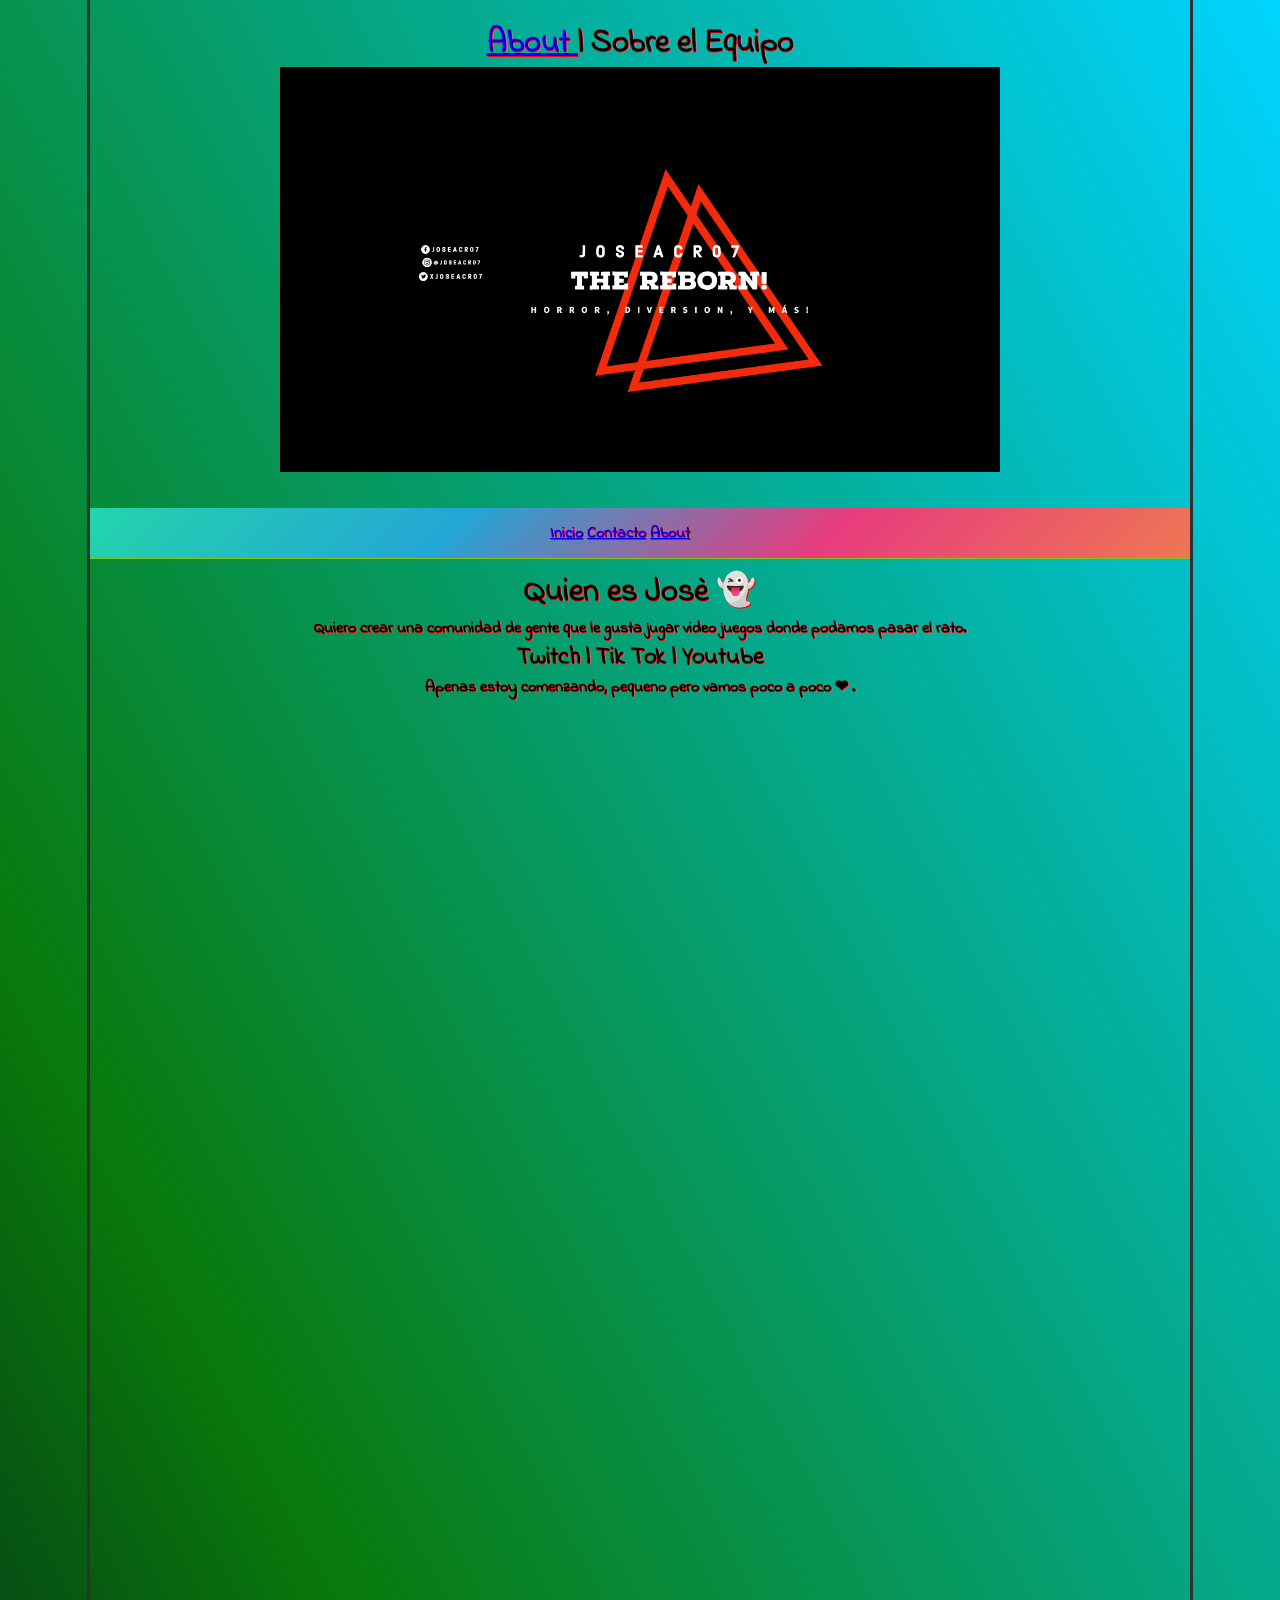
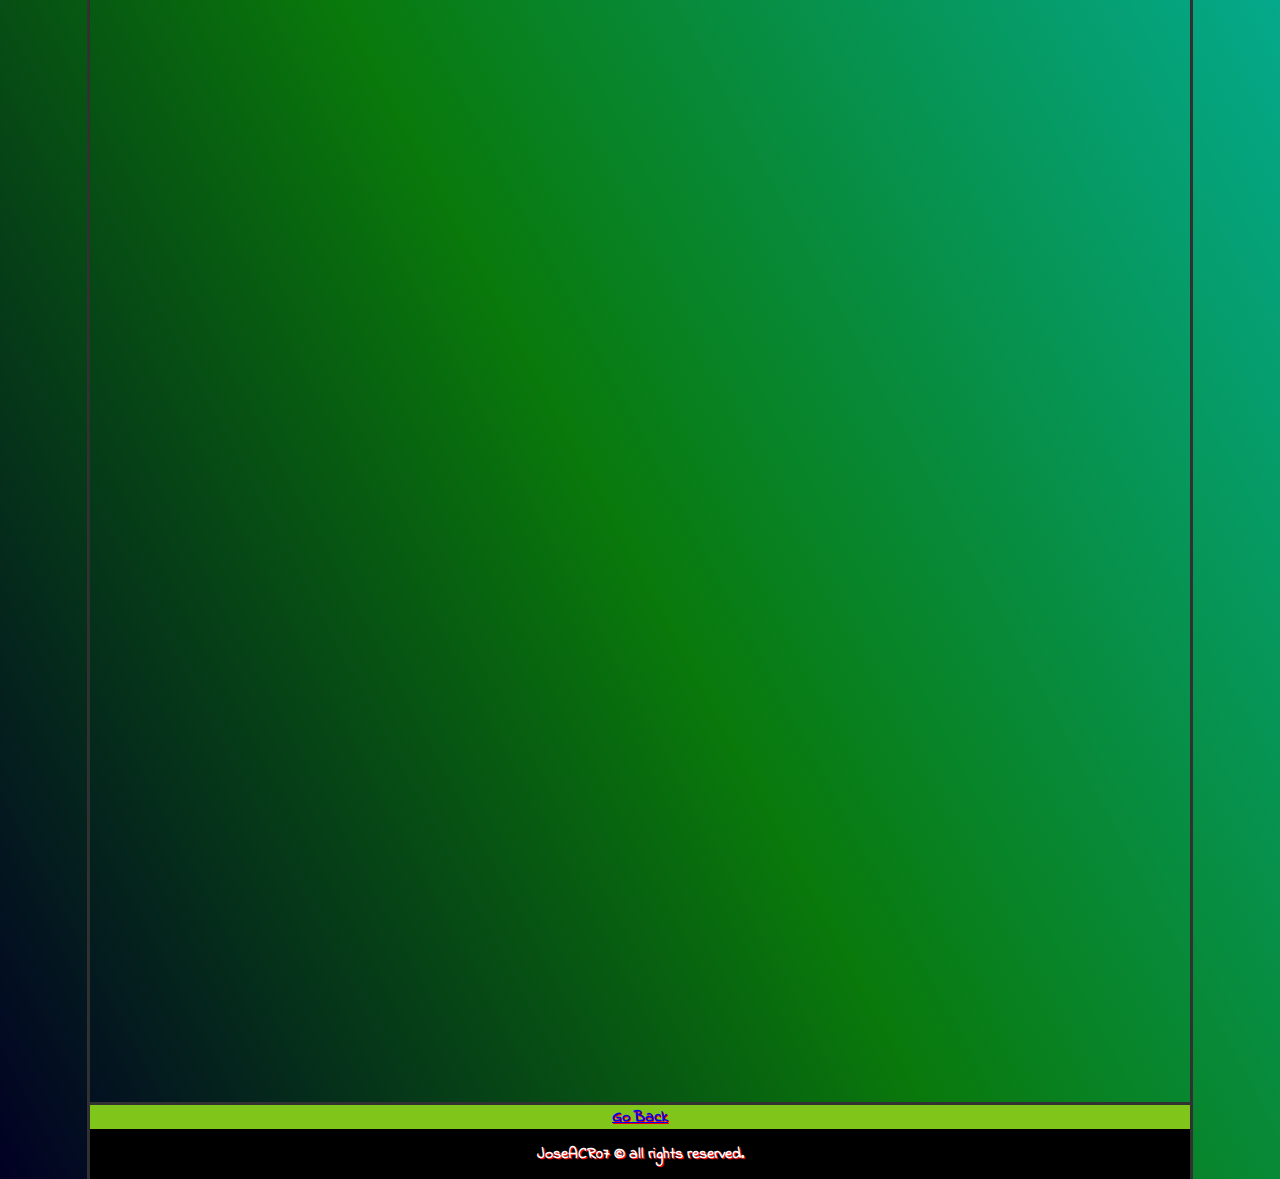
<file: about me.html>
<!DOCTYPE html>
<html>

<head>
  <meta charset="utf-8">
  <link rel="stylesheet" href="about me.css">
  <title>JoseACR07 team | about </title>
  <link rel="icon" href="/call-of-duty .ico">
  <link rel="preconnect" href="https://fonts.googleapis.com">
  <link rel="preconnect" href="https://fonts.gstatic.com" crossorigin>
  <link href="https://fonts.googleapis.com/css2?family=Indie+Flower&display=swap" rel="stylesheet">

</head>

    <body>

      
      
      <div id="container">


    <header class="about">
      <h1><a href= https://linkr.bio/joseacr07> About </a> | Sobre el Equipo </h1>
     
        <a href="/index.html"><h1 class="logo"><img src="/Gamer Youtube Channel Art-1.png"  alt="banner"></h1></a>
      
    </header>

    

      <nav class="items">
        <ul>
          <li>
            <a href="index.html"><b>Inicio</b></a>
            <a href="contact.html"><b>Contacto</b></a>
            <a href="about me.html"><b>About</b></a>
          </li>
        </ul>
      </nav>


     

        <div class="content">
          <article>
            <h1>Quien es Josè 👻</h1>
            <p>Quiero crear una comunidad de gente que le gusta jugar video juegos donde podamos pasar el rato.</p>
            
            <h2>Twitch | Tik Tok | Youtube </h2>

            <p>Apenas estoy comenzando, pequeno pero vamos poco a poco ❤ .</p>
          </article>
        </div>

        
        <div class="taggbox" style="width:100%;height:100%" data-widget-id="121772" data-tags="false" ></div><script src="https://widget.taggbox.com/embed-lite.min.js" type="text/javascript"></script>
  



           

              
              <div class="video">
                <iframe width="560" height="315" src="https://www.youtube-nocookie.com/embed/FsDQzykE374?autoplay=1&muted=1" title="YouTube video player" frameborder="0" allow="accelerometer; autoplay; clipboard-write; encrypted-media; gyroscope; picture-in-picture; web-share" allowfullscreen></iframe>

            </div>

             <div class="youtube">
              <iframe width="560" height="315" src="https://www.youtube-nocookie.com/embed/1gKd8DQ-oIw?autoplay=1&muted=1" title="YouTube video player" frameborder="0" allow="accelerometer; autoplay; clipboard-write; encrypted-media; gyroscope; picture-in-picture; web-share" allowfullscreen></iframe>
              </div>

            <div class="video3">
              <iframe width="560" height="315" src="https://www.youtube-nocookie.com/embed/d1bwEKD61Ac?autoplay=1&muted=1" title="YouTube video player" frameborder="0" allow="accelerometer; autoplay; clipboard-write; encrypted-media; gyroscope; picture-in-picture; web-share" allowfullscreen></iframe>
            </div>  

              <div class="goback">

              <a href="index.html"><strong>Go Back</strong></a>
              </div>

          
          </body>

  
 <footer> 
  JoseACR07 © all rights reserved.
 </footer>




</html>
</file>
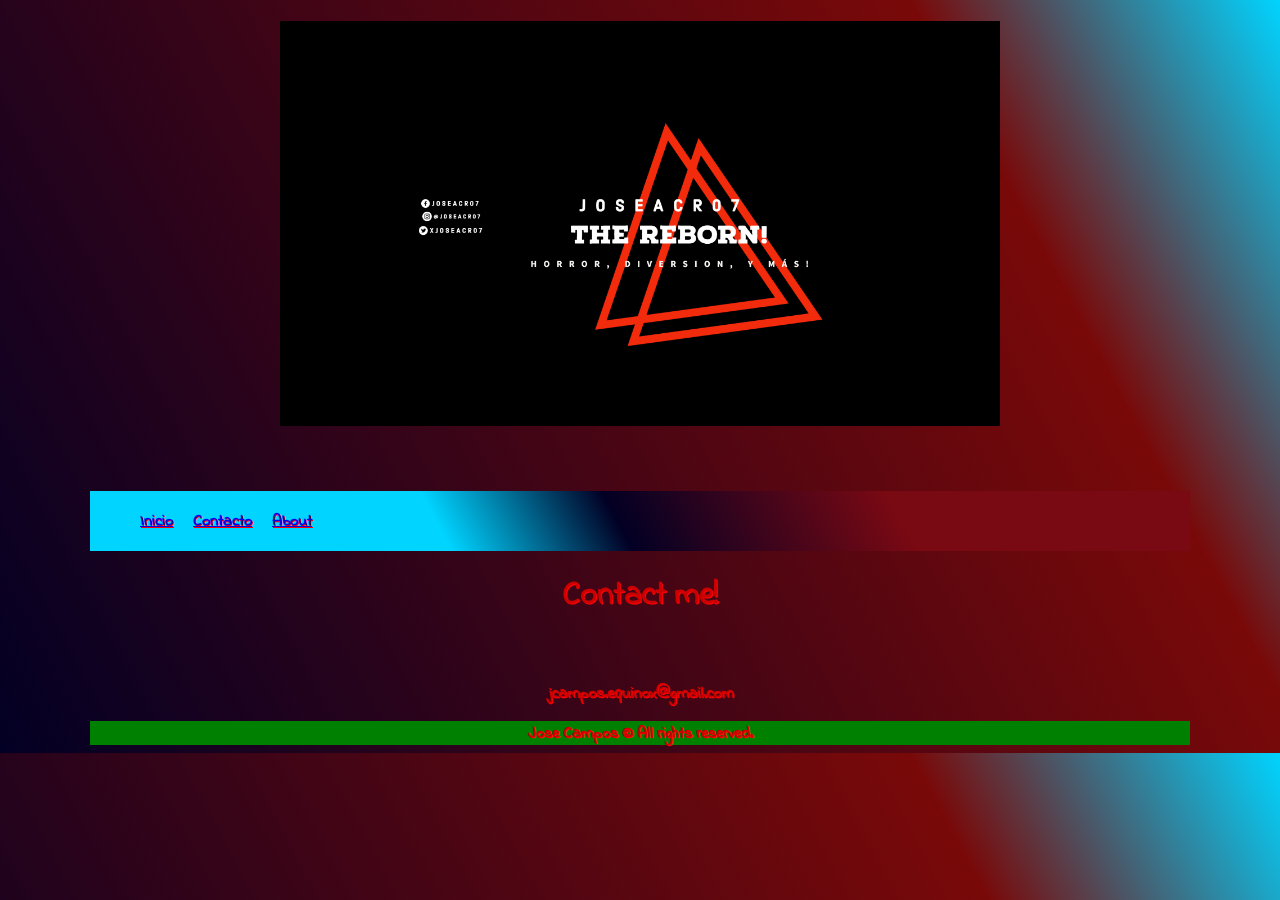
<file: contact.html>
<!DOCTYPE html>
<html lang="es">
<link rel="stylesheet" href="contact.css" />

<head>

  <title>JoseACR07</title>
  <meta=name"description" content="Bienvenidos a la pagina web de JoseWnn" />
  <meta=name="autor" content="Jose Campo's Team" />
  <meta=name="keywords" content="callofduty, Bienvenidos, Twitch, " />
  <link rel="icon" href="/call-of-duty .ico">
  <link rel="preconnect" href="https://fonts.googleapis.com">
  <link rel="preconnect" href="https://fonts.gstatic.com" crossorigin>
  <link href="https://fonts.googleapis.com/css2?family=Indie+Flower&display=swap" rel="stylesheet">

</head>
<div id="container">

  <body>
    <div id="container">
    <header>
      <header>
        <a href="/index.html"><h1 class="logo"><img src="/Gamer Youtube Channel Art-1.png"  alt="banner"></h1></a>
      </header>
      </header>

      <div class="clearfix"></div>
      
    </div>
      <nav>
        <ul>

          <li> <a href="index.html"><b>Inicio</b></a><br></li>
          <li> <a href="contact.html"><b>Contacto</b></a> <br></li>
          <li> <a href="about me.html"><b>About</b></a></li>

        </ul>
      </nav>
    

    <div class="clearfix"></div>


    <section id="content">
      <div id="article">


        <article id="article">
          <h1>Contact me!</h1>
          <br>
          <p>jcampos.equinox@gmail.com</p>
        </article>

        <div class="taggbox" style="width:100%;height:100%" data-widget-id="121773" data-tags="false" ></div><script src="https://widget.taggbox.com/embed-lite.min.js" type="text/javascript"></script>

  </body>
</div>

</body>

<footer> Jose Campos © All rights reserved. </footer>
</section>

</html>
</file>
<file: about me.css>
*{
    padding: 0px;
    margin: 0px;
}

a:hover{
    color: #e73c7e;
    text-decoration: none;
}

#container {

    /*width:70%;*/
    width: 1100px;
    margin: 0px auto;
    /*border: 1px solid red;*/
    box-shadow: rgba(0, 0, 0, 0.16) 0px 1px 4px, rgb(51, 51, 51) 0px 0px 0px 3px;
}

img{
    height: auto;
    width: 720px;
}

a:visited{
    background: rgb(2,0,36);
    background: linear-gradient(62deg, rgba(2,0,36,1) 0%, rgba(121,9,9,1) 78%, rgba(0,212,255,1) 100%);
}

body{

    font-family: 'Indie Flower', cursive;
    background: rgb(2,0,36);
    background: linear-gradient(62deg, rgba(2,0,36,1) 0%, rgba(9,121,11,1) 35%, rgba(0,212,255,1) 100%);
    font-weight: bold;
    text-shadow: 1px 1px #ff0000;
    
}

#container { 
    /*border: 1px solid red;*/
    width: 1100px;
    margin: 0px auto;
    box-shadow: rgba(0, 0, 0, 0.16) 0px 1px 4px, rgb(51, 51, 51) 0px 0px 0px 3px;
   
}
.about{
    padding-top: 20px;
    padding-bottom: 20px;
    font-family: 'Indie Flower', cursive;
}

nav{
    font-family: 'Indie Flower', cursive;
    background: linear-gradient(-45deg, #ee7752, #e73c7e, #23a6d5, #23d5ab);
    height: 50px;
    border-bottom: 1px solid rgb(128, 197, 25);


}

nav ul li {
  text-align: center;
  float: left;
  list-style: none;
  margin: 10px;
  line-height: 30px;
}

.clearfix{ 
    
    clear: both;
}

.content{
    text-align: center;
    padding: 10px 10px 10px 10px;
}

.items{
    padding-left: 450px;
    text-align: center;
    justify-content: center;
}

footer{
    background-color: black;
    color: white;
    text-align: center;
    height: 100%;
    line-height: 50px;
}

.main{
    width: 80%;
    margin: auto;
}

h1{
    text-align: center;
}

.video{
    width: 640px;
    height: 640px;
    padding: 10px 10px 10px 200px;
    }

.video3{
    padding: 10px 10px 10px 200px;
}
.youtube{
    padding: 10px 10px 10px 200px;
}

iframe{

    width: 100%;
    height: 100%;
    position: calc(56.25%);
    width: 640px;
    height: 640px;

   
   
}


.goback{
    text-align: center;
    background-color: rgb(128, 197, 25);
    width: auto;
    height: auto;
    box-shadow: rgba(0, 0, 0, 0.16) 0px 1px 4px, rgb(51, 51, 51) 0px 0px 0px 3px;
    
}
</file>
<file: contact.css>
header{
    text-align: center;
    line-height: 100px;
}

#article{
    text-align: center;
}

a:hover{
    color: #e73c7e;
    text-decoration: none;
}

a:visited{
    background: rgb(2,0,36);
    background: linear-gradient(62deg, rgba(2,0,36,1) 0%, rgba(121,9,9,1) 78%, rgba(0,212,255,1) 100%);
}

#container {

    /*width:70%;*/
    width: 1100px;
    margin: 0px auto;
    /*border: 1px solid red;*/
    
}

img{
    height: auto;
    width: 720px;
}


body{


    background: rgb(2,0,36);
    background: linear-gradient(62deg, rgba(2,0,36,1) 0%, rgba(121,9,9,1) 78%, rgba(0,212,255,1) 100%);
    font-family: 'Indie Flower', cursive;
    color: #cc0000;
    text-shadow: 1px 1px #ff0000;
    font-weight: bold;


}

.article{
    color: rgb(112, 7, 7);
}

ul li {
    text-align: center;
    float: left;
    list-style: none;
    margin: 10px;
    line-height: 40px;
    width: fit-content;
    height: fit-content;
}

nav{
    background: rgb(0,212,255);
    background: linear-gradient(62deg, rgba(0,212,255,1) 32%, rgba(2,0,36,1) 48%, rgba(121,9,19,1) 73%);    
    height: 60px;
    
}

footer{

    background-color: green;
    text-align: center;
}
</file>
